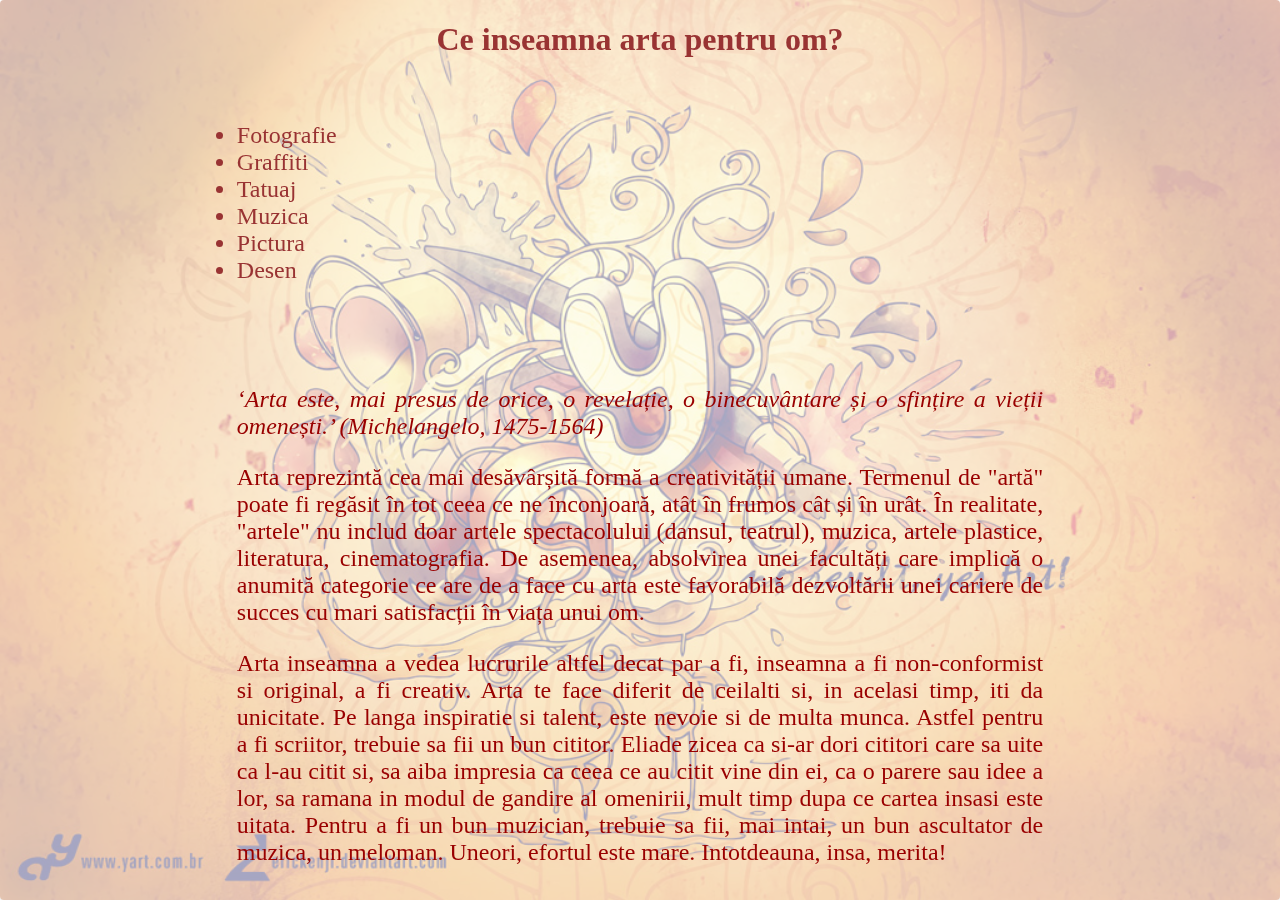
<file: index.html>
<!DOCTYPE html PUBLIC "-//W3C//DTD XHTML 1.0 Transitional//EN"
        "http://www.w3.org/TR/xhtml1/DTD/xhtml1-transitional.dtd">
<html xmlns="http://www.w3.org/1999/xhtml">
<head>
    <meta http-equiv="Content-Type" content="text/html; charset=utf-8"/>
    <title>Arta</title>

    <link href="style.css" rel="stylesheet" type="text/css"/>


</head>

<body style="color:#993333">
<div id="bg"><img src="images/Y_Art_Wallpaper_by_erickenji.jpg" width="100%" height="100%"
                  style="opacity:0.35;filter:alpha(opacity=35)"/></div>
<div id="content">

    <h1 align="center">Ce inseamna arta pentru om?</h1>

    <br/>
    <ul type="disc" style="padding-left:5%; font-size:x-large;">
        <li><a href="fotografie.html">Fotografie</a></li>
        <li><a href="graffiti.html">Graffiti</a></li>
        <li><a href="tatuajul.html">Tatuaj</a></li>
        <li><a href="muzica.html">Muzica</a></li>
        <li><a href="pictura.html">Pictura</a></li>
        <li><a href="desenul.html">Desen</a></li>
    </ul>
    <br/>
    <br/>
    <br/>


    <p style=" color:#990000;font-size:x-large; padding-left:5%; padding-right:5%; font-style: italic;" align="justify">
        ‘Arta este, mai presus de orice, o revelație, o binecuvântare și o sfințire a vieții omenești.’
        (Michelangelo, 1475-1564)</p>


    <p style=" color:#990000;font-size:x-large; padding-left:5%; padding-right:5%" align="justify">Arta reprezintă cea
        mai desăvârșită formă a creativității umane. Termenul de "artă" poate fi regăsit în tot ceea ce ne înconjoară,
        atât în frumos cât și în urât. În realitate, "artele" nu includ doar artele spectacolului (dansul, teatrul),
        muzica, artele plastice, literatura, cinematografia. De asemenea, absolvirea unei facultăți care implică o
        anumită categorie ce are de a face cu arta este favorabilă dezvoltării unei cariere de succes cu mari
        satisfacții în viața unui om.</p>

    <p style="color:#990000;font-size:x-large; padding-left:5%; padding-right:5%" align="justify">Arta inseamna a vedea
        lucrurile altfel decat par a fi, inseamna a fi non-conformist si original, a fi creativ. Arta te face diferit de
        ceilalti si, in acelasi timp, iti da unicitate. Pe langa inspiratie si talent, este nevoie si de multa munca.
        Astfel pentru a fi scriitor, trebuie sa fii un bun cititor. Eliade zicea ca si-ar dori cititori care sa uite ca
        l-au citit si, sa aiba impresia ca ceea ce au citit vine din ei, ca o parere sau idee a lor, sa ramana in modul
        de gandire al omenirii, mult timp dupa ce cartea insasi este uitata. Pentru a fi un bun muzician, trebuie sa
        fii, mai intai, un bun ascultator de muzica, un meloman. Uneori, efortul este mare. Intotdeauna, insa,
        merita! </p>

</div>
</body>
</html>
</file>
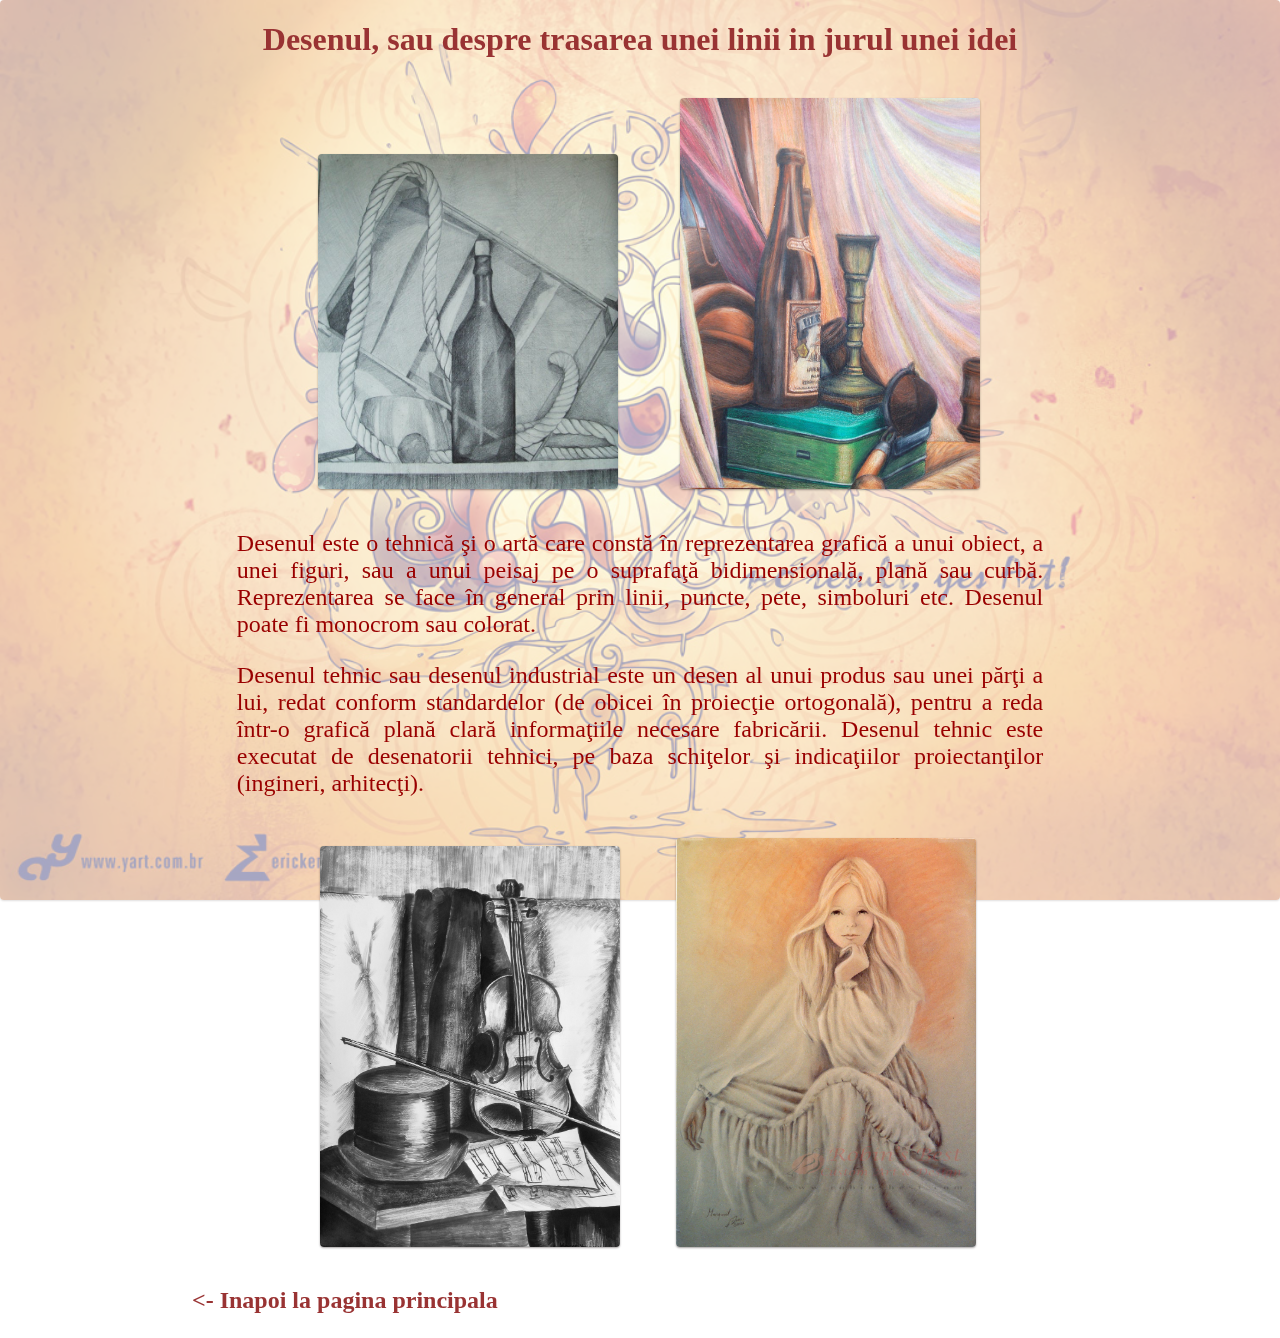
<file: desenul.html>
<!DOCTYPE html PUBLIC "-//W3C//DTD XHTML 1.0 Transitional//EN"
        "http://www.w3.org/TR/xhtml1/DTD/xhtml1-transitional.dtd">
<html xmlns="http://www.w3.org/1999/xhtml">
<head>
    <meta http-equiv="Content-Type" content="text/html; charset=utf-8"/>
    <title>Irina Stan</title>

    <link href="style.css" rel="stylesheet" type="text/css"/>

</head>

<body style="color:#993333">
<div id="bg"><img src="images/Y_Art_Wallpaper_by_erickenji.jpg" width="100%" height="100%"
                  style="opacity:0.35;filter:alpha(opacity=35)"/></div>
<div id="content">

    <h1 align="center">Desenul, sau despre trasarea unei linii in jurul unei idei</h1>


    <div align="center" style="width:100%"><img src="images/633965290012604992-no-title.jpg" width="300px"
                                                style="margin-right:5%"/><img
            src="images/colored_pencil_still_life_by_billyhaines-d2yr9ce.jpg" width="300"/></div>
    <div align="justify" style="padding-left:5%; padding-right:5%">
        <p style="color:#990000;font-size:24px;">Desenul este o tehnică şi o artă care constă în reprezentarea grafică a
            unui obiect, a unei figuri, sau a unui peisaj pe o suprafaţă bidimensională, plană sau curbă. Reprezentarea
            se face în general prin linii, puncte, pete, simboluri etc. Desenul poate fi monocrom sau colorat.</p>
        <p style="color:#990000;font-size:24px;">Desenul tehnic sau desenul industrial este un desen al unui produs sau
            unei părţi a lui, redat conform standardelor (de obicei în proiecţie ortogonală), pentru a reda într-o
            grafică plană clară informaţiile necesare fabricării. Desenul tehnic este executat de desenatorii tehnici,
            pe baza schiţelor şi indicaţiilor proiectanţilor (ingineri, arhitecţi).</p>
        <div align="center" style="width:100%"><img src="images/KarenYang_Violin.jpg" style="margin-right:5%"
                                                    width="300"/><img src="images/margeret.jpg" width="300"/></div>
    </div>
    <p style="font-size:x-large;"><b><a href="index.html"> <- Inapoi la pagina principala</a></b></p>
</div>
</body>
</html>
</file>
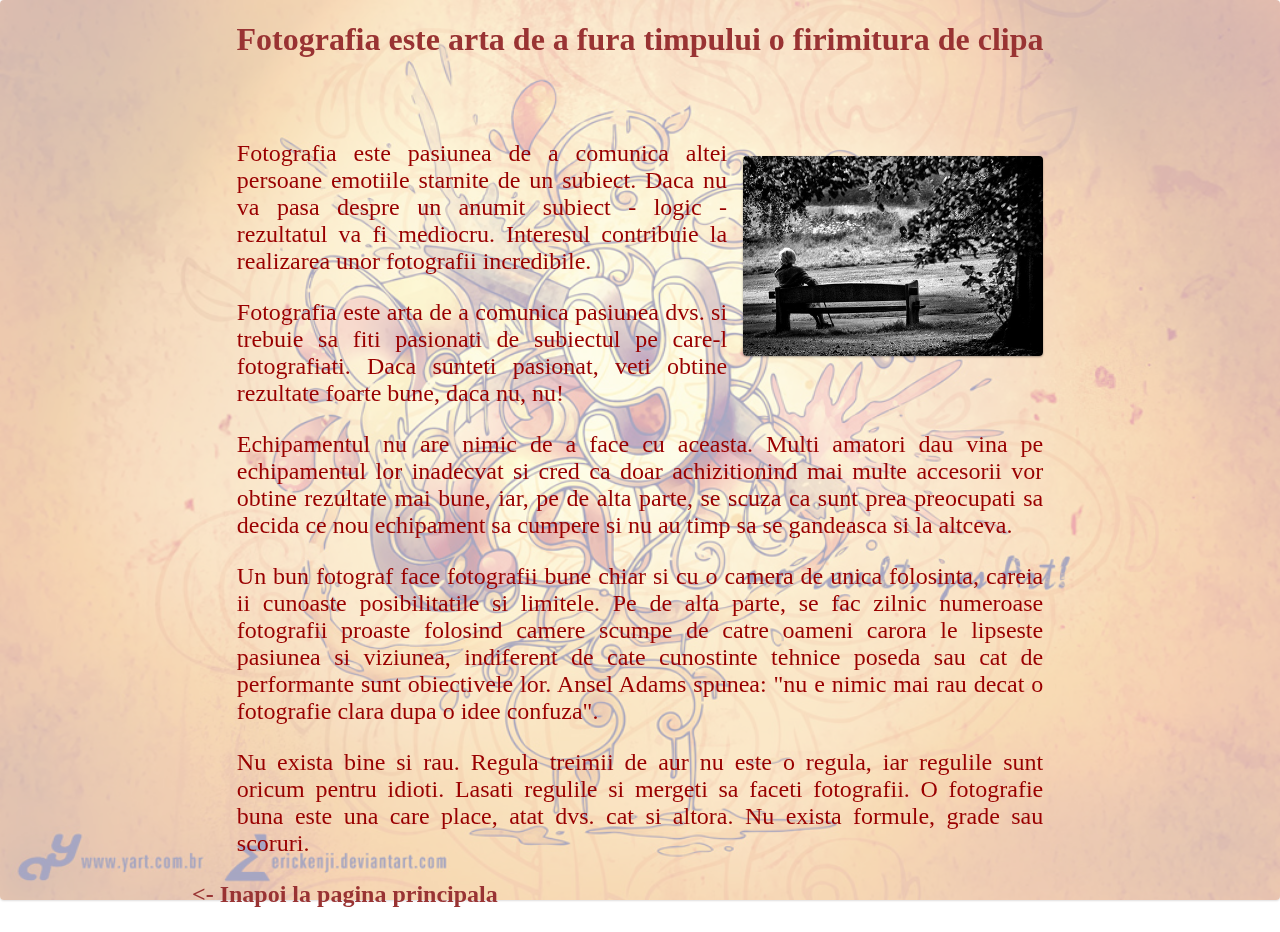
<file: fotografie.html>
<!DOCTYPE html PUBLIC "-//W3C//DTD XHTML 1.0 Transitional//EN"
        "http://www.w3.org/TR/xhtml1/DTD/xhtml1-transitional.dtd">
<html xmlns="http://www.w3.org/1999/xhtml">
<head>
    <meta http-equiv="Content-Type" content="text/html; charset=utf-8"/>
    <title>Irina Stan</title>

    <link href="style.css" rel="stylesheet" type="text/css"/>

</head>

<body style="color:#993333">
<div id="bg"><img src="images/Y_Art_Wallpaper_by_erickenji.jpg" width="100%" height="100%"
                  style="opacity:0.35;filter:alpha(opacity=35)"/></div>
<div id="content">

    <h1 align="center">Fotografia este arta de a fura timpului o firimitura de clipa</h1>
    <br/>
    <br/>
    <div align="justify" style="padding-left:5%; padding-right:5%">
        <img src="images/IMG_9923.jpg" align="right" width="300" />
        <p style="color:#990000;font-size:x-large;">Fotografia este pasiunea de a comunica altei persoane emotiile
            starnite de un subiect. Daca nu va pasa despre un anumit subiect - logic - rezultatul va fi mediocru.
            Interesul contribuie la realizarea unor fotografii incredibile.</p>

        <p style="color:#990000;font-size:x-large;">Fotografia este arta de a comunica pasiunea dvs. si trebuie sa fiti
            pasionati de subiectul pe care-l fotografiati. Daca sunteti pasionat, veti obtine rezultate foarte bune,
            daca nu, nu!</p>

        <p style="color:#990000;font-size:x-large;">Echipamentul nu are nimic de a face cu aceasta. Multi amatori dau
            vina pe echipamentul lor inadecvat si cred ca doar achizitionind mai multe accesorii vor obtine rezultate
            mai bune, iar, pe de alta parte, se scuza ca sunt prea preocupati sa decida ce nou echipament sa cumpere si
            nu au timp sa se gandeasca si la altceva.</p>
        <p style="color:#990000;font-size:x-large;">Un bun fotograf face fotografii bune chiar si cu o camera de unica
            folosinta, careia ii cunoaste posibilitatile si limitele. Pe de alta parte, se fac zilnic numeroase
            fotografii proaste folosind camere scumpe de catre oameni carora le lipseste pasiunea si viziunea,
            indiferent de cate cunostinte tehnice poseda sau cat de performante sunt obiectivele lor. Ansel Adams
            spunea: "nu e nimic mai rau decat o fotografie clara dupa o idee confuza".</p>
        <p style="color:#990000;font-size:x-large;">
            Nu exista bine si rau. Regula treimii de aur nu este o regula, iar regulile sunt oricum pentru idioti.
            Lasati regulile si mergeti sa faceti fotografii. O fotografie buna este una care place, atat dvs. cat si
            altora. Nu exista formule, grade sau scoruri.
        </p>
    </div>
    <p style="font-size:x-large;"><b><a href="index.html"> <- Inapoi la pagina principala</a></b></p>
</div>
</body>
</html>
</file>
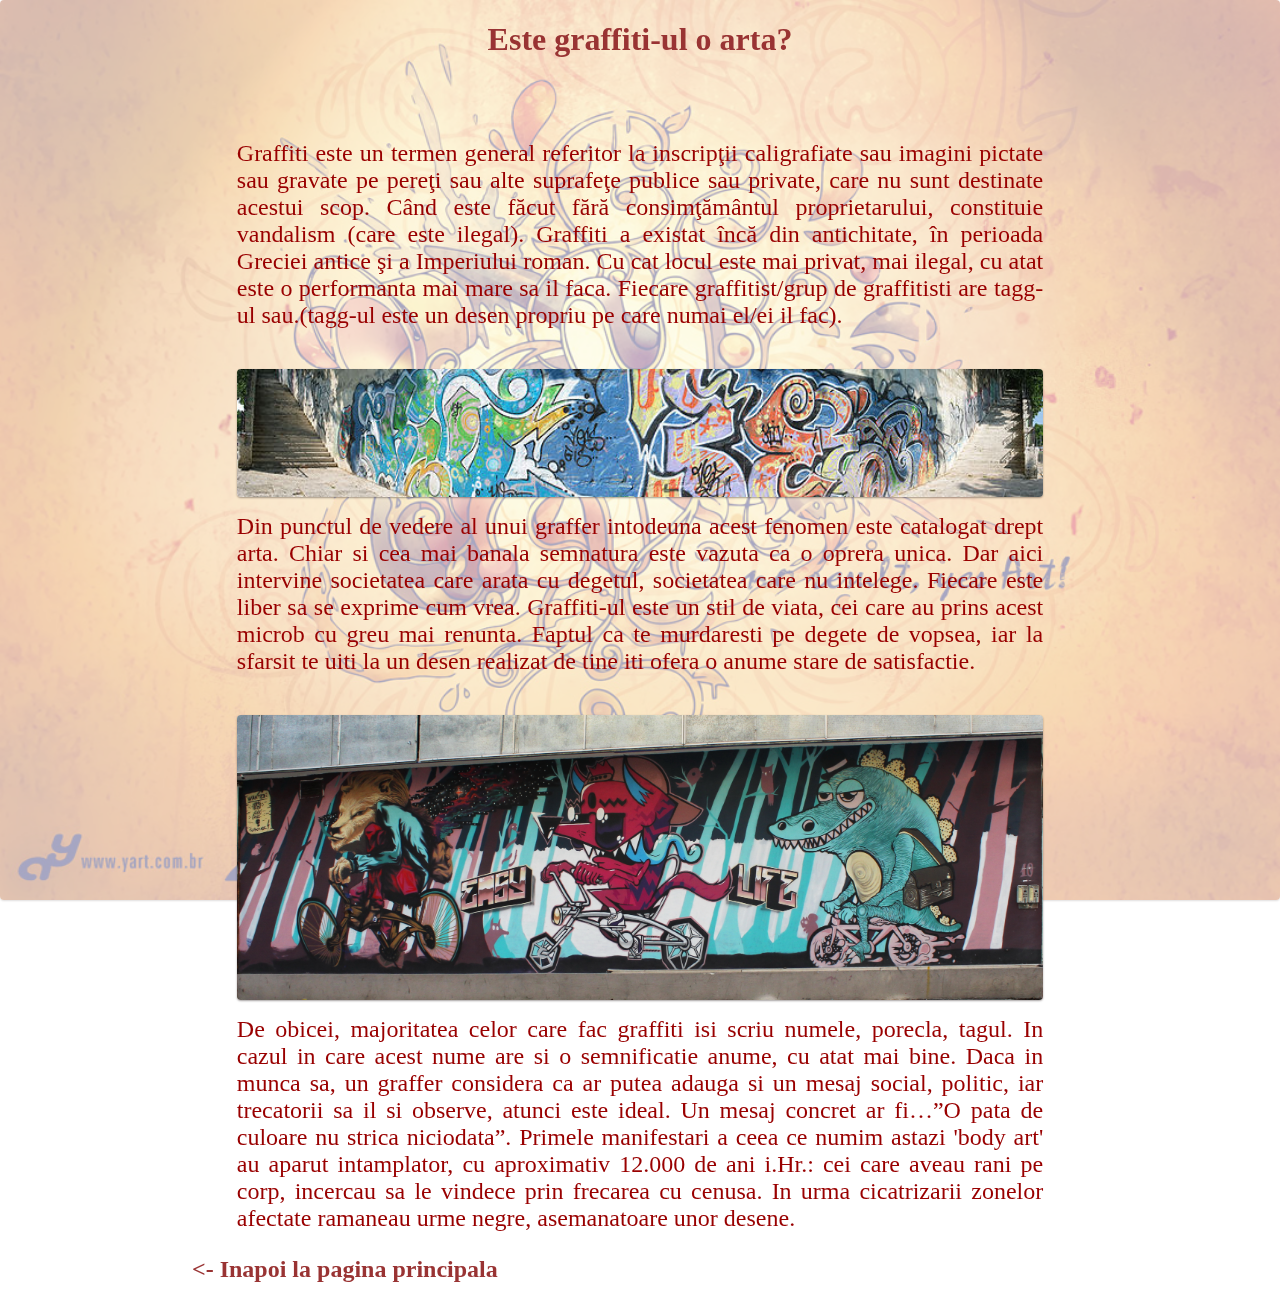
<file: graffiti.html>
<!DOCTYPE html PUBLIC "-//W3C//DTD XHTML 1.0 Transitional//EN"
        "http://www.w3.org/TR/xhtml1/DTD/xhtml1-transitional.dtd">
<html xmlns="http://www.w3.org/1999/xhtml">
<head>
    <meta http-equiv="Content-Type" content="text/html; charset=utf-8"/>
    <title>Irina Stan</title>

    <link href="style.css" rel="stylesheet" type="text/css"/>

</head>

<body style="color:#993333">
<div id="bg"><img src="images/Y_Art_Wallpaper_by_erickenji.jpg" width="100%" height="100%"
                  style="opacity:0.35;filter:alpha(opacity=35)"/></div>
<div id="content">

    <h1 align="center">Este graffiti-ul o arta?</h1>
    <br/>
    <br/>
    <div align="justify" style="padding-left:5%; padding-right:5%">
        <p style="color:#990000;font-size:24px;">Graffiti este un termen general referitor la inscripţii caligrafiate
            sau imagini pictate sau gravate pe pereţi sau alte suprafeţe publice sau private, care nu sunt destinate
            acestui scop. Când este făcut fără consimţământul proprietarului, constituie vandalism (care este ilegal).
            Graffiti a existat încă din antichitate, în perioada Greciei antice şi a Imperiului roman. Cu cat locul este
            mai privat, mai ilegal, cu atat este o performanta mai mare sa il faca. Fiecare graffitist/grup de
            graffitisti are tagg-ul sau.(tagg-ul este un desen propriu pe care numai el/ei il fac).</p>
        <div style="width:100%"><img src="images/Graffiti pe terasamentul fluviului Tibru in Roma, Italia.jpg"
                                     align="right" width="100%"/></div>
        <p style="color:#990000;font-size:24px;">Din punctul de vedere al unui graffer intodeuna acest fenomen este
            catalogat drept arta. Chiar si cea mai banala semnatura este vazuta ca o oprera unica. Dar aici intervine
            societatea care arata cu degetul, societatea care nu intelege. Fiecare este liber sa se exprime cum vrea.
            Graffiti-ul este un stil de viata, cei care au prins acest microb cu greu mai renunta. Faptul ca te
            murdaresti pe degete de vopsea, iar la sfarsit te uiti la un desen realizat de tine iti ofera o anume stare
            de satisfactie. </p>
        <div style="width:100%"><img src="images/graffiti2.jpg"
                                     align="right" width="100%"/></div>
        <p style="color:#990000;font-size:24px;">De obicei, majoritatea celor care fac graffiti isi scriu numele,
            porecla, tagul. In cazul in
            care acest nume are si o semnificatie anume, cu atat mai bine. Daca in munca sa, un graffer considera ca ar
            putea adauga si un mesaj social, politic, iar trecatorii sa il si observe, atunci este ideal. Un mesaj
            concret ar fi…”O pata de culoare nu strica niciodata”. Primele manifestari a ceea ce numim astazi 'body art'
            au aparut intamplator, cu aproximativ 12.000 de ani i.Hr.: cei care aveau rani pe corp, incercau sa le
            vindece prin frecarea cu cenusa. In urma cicatrizarii zonelor afectate ramaneau urme negre, asemanatoare
            unor desene.</p>

    </div>
    <p style="font-size:x-large;"><b><a href="index.html"> <- Inapoi la pagina principala</a></b></p>
</div>
</body>
</html>
</file>
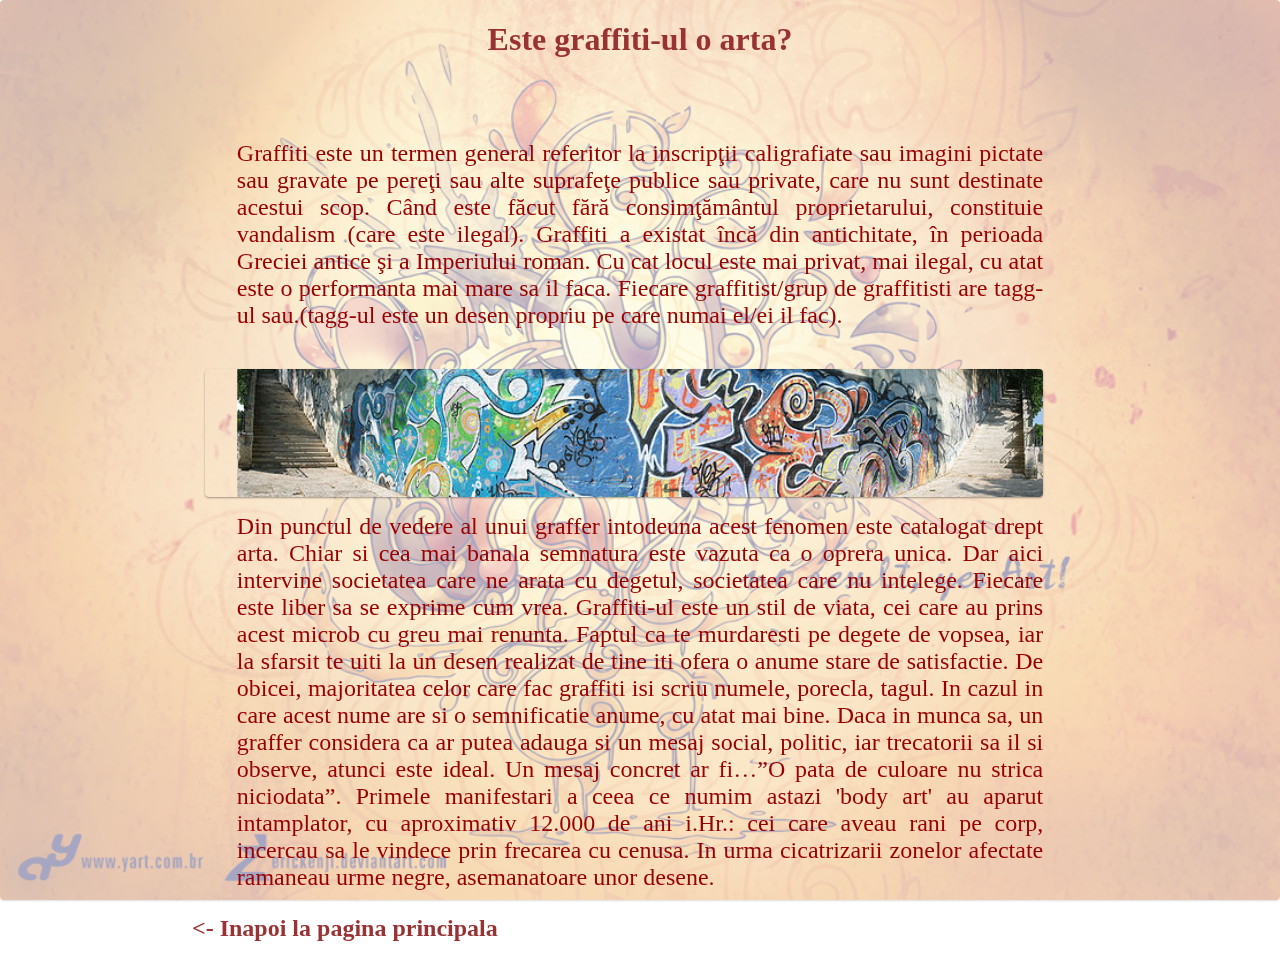
<file: grafitti.html>
<!DOCTYPE html PUBLIC "-//W3C//DTD XHTML 1.0 Transitional//EN"
        "http://www.w3.org/TR/xhtml1/DTD/xhtml1-transitional.dtd">
<html xmlns="http://www.w3.org/1999/xhtml">
<head>
    <meta http-equiv="Content-Type" content="text/html; charset=utf-8"/>
    <title>Irina Stan</title>

    <link href="style.css" rel="stylesheet" type="text/css"/>

</head>

<body style="color:#993333">
<div id="bg"><img src="images/Y_Art_Wallpaper_by_erickenji.jpg" width="100%" height="100%"
                  style="opacity:0.35;filter:alpha(opacity=35)"/></div>
<div id="content">

    <h1 align="center">Este graffiti-ul o arta?</h1>
    <br/>
    <br/>
    <div align="justify" style="padding-left:5%; padding-right:5%">
        <p style="color:#990000;font-size:24px;">Graffiti este un termen general referitor la inscripţii caligrafiate
            sau imagini pictate sau gravate pe pereţi sau alte suprafeţe publice sau private, care nu sunt destinate
            acestui scop. Când este făcut fără consimţământul proprietarului, constituie vandalism (care este ilegal).
            Graffiti a existat încă din antichitate, în perioada Greciei antice şi a Imperiului roman. Cu cat locul este
            mai privat, mai ilegal, cu atat este o performanta mai mare sa il faca. Fiecare graffitist/grup de
            graffitisti are tagg-ul sau.(tagg-ul este un desen propriu pe care numai el/ei il fac).</p>
        <div style="width:100%"><img src="images/Graffiti pe terasamentul fluviului Tibru in Roma, Italia.jpg"
                                     align="right" width="100%" style="padding-left:4%"/></div>
        <p style="color:#990000;font-size:24px;">Din punctul de vedere al unui graffer intodeuna acest fenomen este
            catalogat drept arta. Chiar si cea mai banala semnatura este vazuta ca o oprera unica. Dar aici intervine
            societatea care ne arata cu degetul, societatea care nu intelege. Fiecare este liber sa se exprime cum vrea.
            Graffiti-ul este un stil de viata, cei care au prins acest microb cu greu mai renunta. Faptul ca te
            murdaresti pe degete de vopsea, iar la sfarsit te uiti la un desen realizat de tine iti ofera o anume stare
            de satisfactie. De obicei, majoritatea celor care fac graffiti isi scriu numele, porecla, tagul. In cazul in
            care acest nume are si o semnificatie anume, cu atat mai bine. Daca in munca sa, un graffer considera ca ar
            putea adauga si un mesaj social, politic, iar trecatorii sa il si observe, atunci este ideal. Un mesaj
            concret ar fi…”O pata de culoare nu strica niciodata”. Primele manifestari a ceea ce numim astazi 'body art'
            au aparut intamplator, cu aproximativ 12.000 de ani i.Hr.: cei care aveau rani pe corp, incercau sa le
            vindece prin frecarea cu cenusa. In urma cicatrizarii zonelor afectate ramaneau urme negre, asemanatoare
            unor desene.</p>

    </div>
    <p style="font-size:x-large;"><b><a href="index.html"> <- Inapoi la pagina principala</a></b></p>
</div>
</body>
</html>
</file>
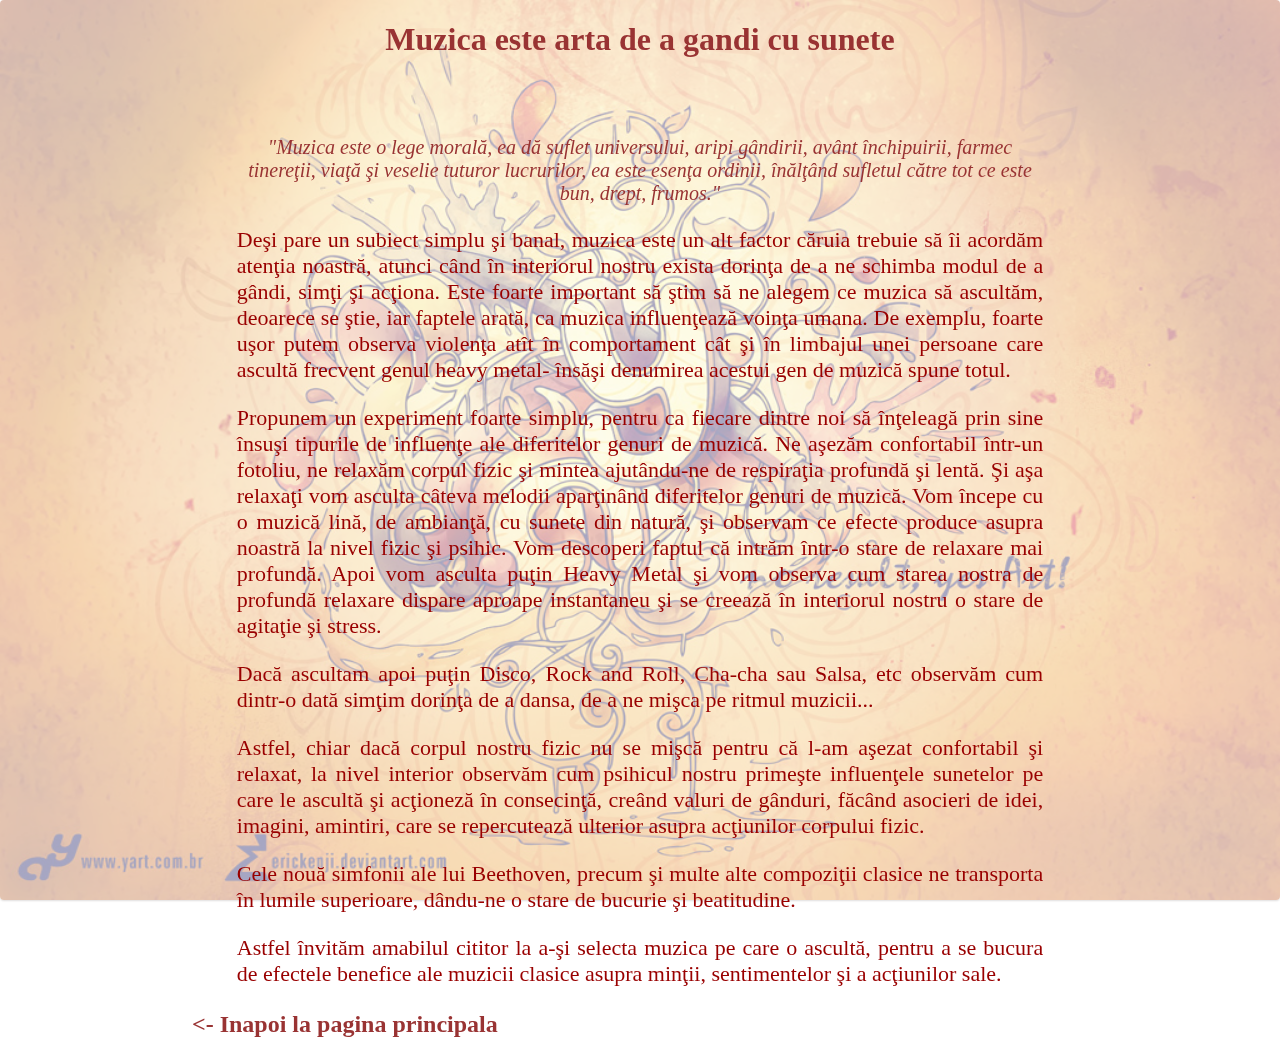
<file: muzica.html>
<!DOCTYPE html PUBLIC "-//W3C//DTD XHTML 1.0 Transitional//EN"
        "http://www.w3.org/TR/xhtml1/DTD/xhtml1-transitional.dtd">
<html xmlns="http://www.w3.org/1999/xhtml">
<head>
    <meta http-equiv="Content-Type" content="text/html; charset=utf-8"/>
    <title>Irina Stan</title>

    <link href="style.css" rel="stylesheet" type="text/css"/>

</head>

<body style="color:#993333">
<div id="bg"><img src="images/Y_Art_Wallpaper_by_erickenji.jpg" width="100%" height="100%"
                  style="opacity:0.35;filter:alpha(opacity=35)"/></div>
<div id="content">

    <h1 align="center">Muzica este arta de a gandi cu sunete</h1>
    <br/>
    <br/>
    <div align="justify" style="padding-left:5%; padding-right:5%">
        <p align="center" style="font-size:20px"><i>"Muzica este o lege morală, ea dă suflet universului, aripi
            gândirii, avânt închipuirii, farmec tinereţii, viaţă şi veselie tuturor lucrurilor, ea este esenţa ordinii,
            înălţând sufletul către tot ce este bun, drept, frumos."</i></p>
        <p style="color:#990000;font-size:22px;">Deşi pare un subiect simplu şi banal, muzica este un alt factor căruia
            trebuie să îi acordăm atenţia noastră, atunci când în interiorul nostru exista dorinţa de a ne schimba modul
            de a gândi, simţi şi acţiona. Este foarte important să ştim să ne alegem ce muzica să ascultăm, deoarece se
            ştie, iar faptele arată, ca muzica influenţează voinţa umana. De exemplu, foarte uşor putem observa violenţa
            atît în comportament cât şi în limbajul unei persoane care ascultă frecvent genul heavy metal- însăşi
            denumirea acestui gen de muzică spune totul.
        </p>
        <p style="color:#990000;font-size:22px;">Propunem un experiment foarte simplu, pentru ca fiecare dintre noi să
            înţeleagă prin sine însuşi tipurile de influenţe ale diferitelor genuri de muzică. Ne aşezăm confortabil
            într-un fotoliu, ne relaxăm corpul fizic şi mintea ajutându-ne de respiraţia profundă şi lentă. Şi aşa
            relaxaţi vom asculta câteva melodii aparţinând diferitelor genuri de muzică. Vom începe cu o muzică lină, de
            ambianţă, cu sunete din natură, şi observam ce efecte produce asupra noastră la nivel fizic şi psihic. Vom
            descoperi faptul că intrăm într-o stare de relaxare mai profundă. Apoi vom asculta puţin Heavy Metal şi vom
            observa cum starea nostra de profundă relaxare dispare aproape instantaneu şi se creează în interiorul
            nostru o stare de agitaţie şi stress.</p>
        <p style="color:#990000;font-size:22px;">Dacă ascultam apoi puţin Disco, Rock and Roll, Cha-cha sau Salsa, etc
            observăm cum dintr-o dată simţim dorinţa de a dansa, de a ne mişca pe ritmul muzicii...</p>
        <p style="color:#990000;font-size:22px;">Astfel, chiar dacă corpul nostru fizic nu se mişcă pentru că l-am
            aşezat confortabil şi relaxat, la nivel interior observăm cum psihicul nostru primeşte influenţele sunetelor
            pe care le ascultă şi acţioneză în consecinţă, creând valuri de gânduri, făcând asocieri de idei, imagini,
            amintiri, care se repercutează ulterior asupra acţiunilor corpului fizic.</p>
        <p style="color:#990000;font-size:22px;">Cele nouă simfonii ale lui Beethoven, precum şi multe alte compoziţii
            clasice ne transporta în lumile superioare, dându-ne o stare de bucurie şi beatitudine.</p>
        <p style="color:#990000;font-size:22px;">Astfel învităm amabilul cititor la a-şi selecta muzica pe care o
            ascultă, pentru a se bucura de efectele benefice ale muzicii clasice asupra minţii, sentimentelor şi a
            acţiunilor sale.</p>

    </div>
    <p style="font-size:x-large;"><b><a href="index.html"> <- Inapoi la pagina principala</a></b></p>
</div>
</body>
</html>
</file>
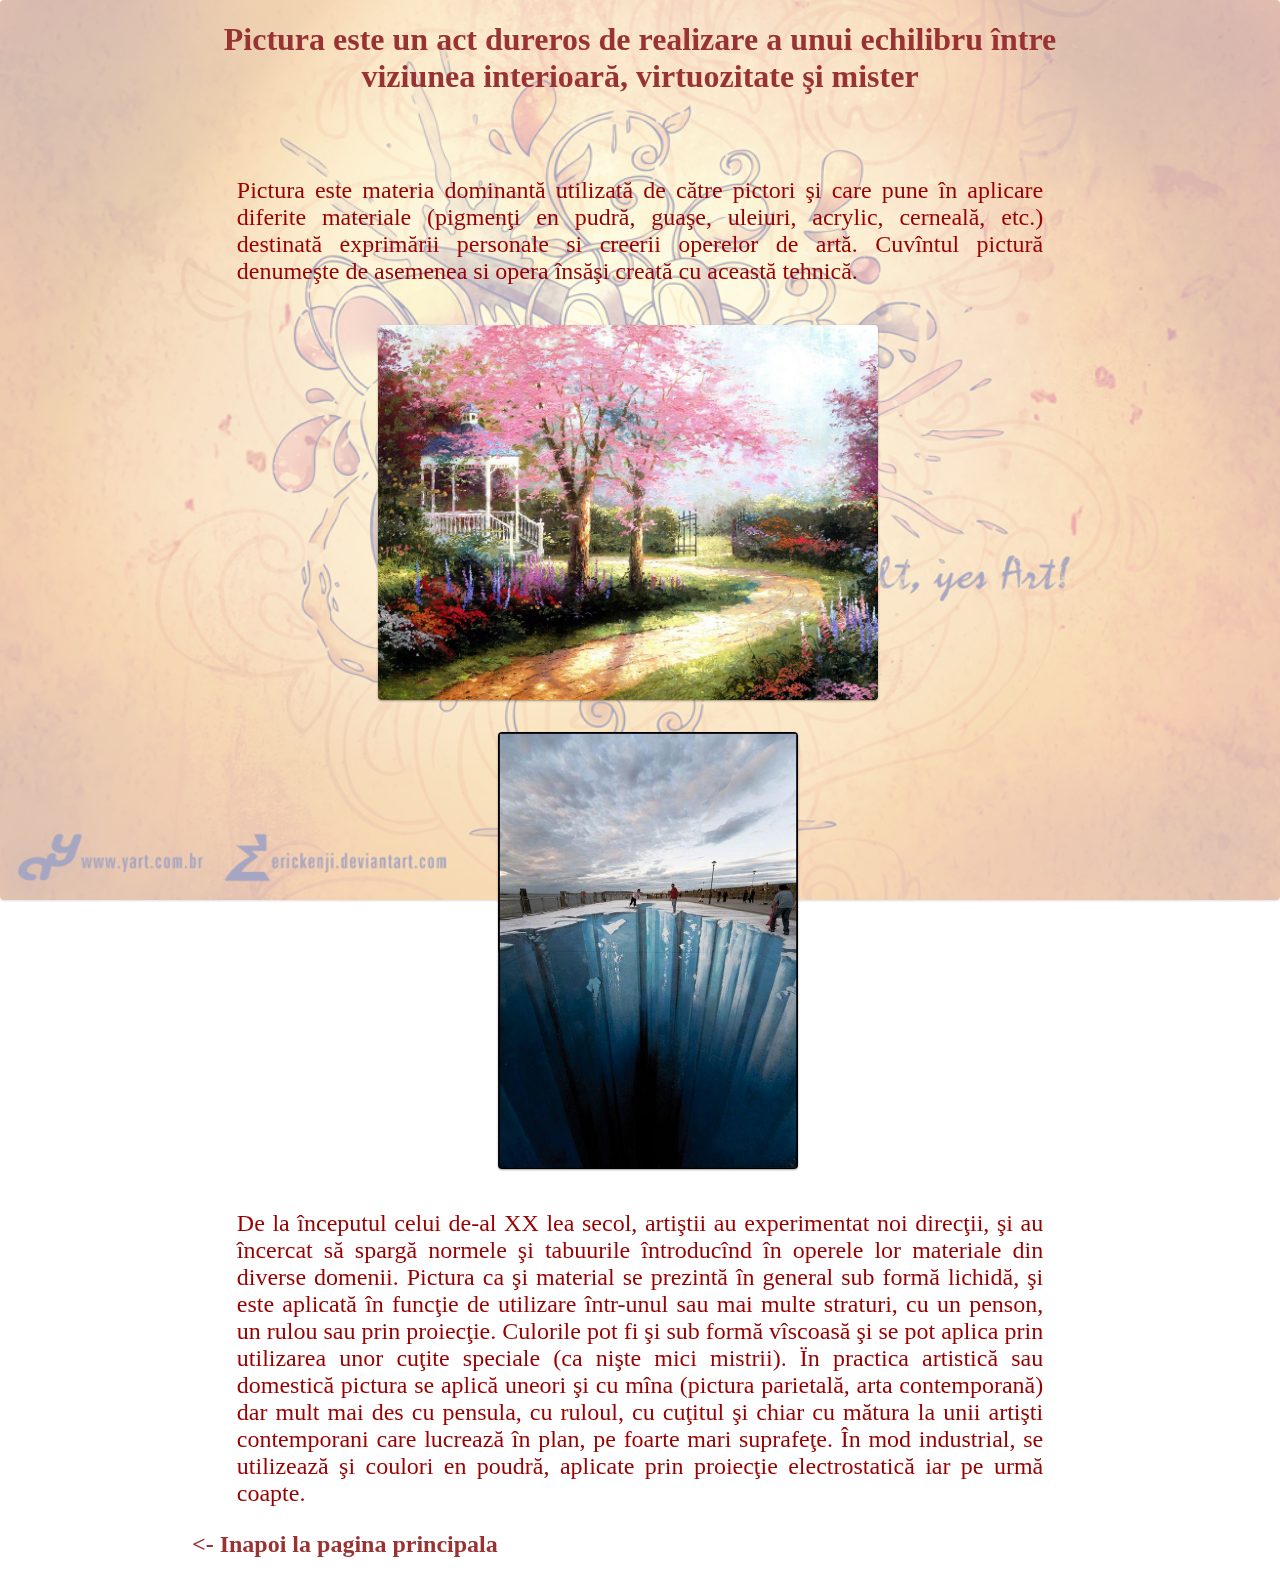
<file: pictura.html>
<!DOCTYPE html PUBLIC "-//W3C//DTD XHTML 1.0 Transitional//EN"
        "http://www.w3.org/TR/xhtml1/DTD/xhtml1-transitional.dtd">
<html xmlns="http://www.w3.org/1999/xhtml">
<head>
    <meta http-equiv="Content-Type" content="text/html; charset=utf-8"/>
    <title>Irina Stan</title>

    <link href="style.css" rel="stylesheet" type="text/css"/>

</head>

<body style="color:#993333">
<div id="bg"><img src="images/Y_Art_Wallpaper_by_erickenji.jpg" width="100%" height="100%"
                  style="opacity:0.35;filter:alpha(opacity=35)"/></div>
<div id="content">

    <h1 align="center">Pictura este un act dureros de realizare a unui echilibru între viziunea interioară, virtuozitate
        şi mister</h1>
    <br/>
    <br/>
    <div align="justify" style="padding-left:5%; padding-right:5%">
        <p style="color:#990000;font-size:24px;">Pictura este materia dominantă utilizată de către pictori şi care pune
            în aplicare diferite materiale (pigmenţi en pudră, guaşe, uleiuri, acrylic, cerneală, etc.) destinată
            exprimării personale si creerii operelor de artă. Cuvîntul pictură denumeşte de asemenea si opera însăşi
            creată cu această tehnică.</p>
        <div style="width:100%" align="center"><img src="images/paintinggg.bmp" width="500px" style="margin-right:5%"/><img
                src="images/Amazing_Ground_Painting.jpg" width="300px"/></div>
        <p style="color:#990000;font-size:24px;">De la începutul celui de-al XX lea secol, artiştii au experimentat noi
            direcţii, şi au încercat să spargă normele şi tabuurile întroducînd în operele lor materiale din diverse
            domenii. Pictura ca şi material se prezintă în general sub formă lichidă, şi este aplicată în funcţie de
            utilizare într-unul sau mai multe straturi, cu un penson, un rulou sau prin proiecţie. Culorile pot fi şi
            sub formă vîscoasă şi se pot aplica prin utilizarea unor cuţite speciale (ca nişte mici mistrii). Ïn
            practica artistică sau domestică pictura se aplică uneori şi cu mîna (pictura parietală, arta contemporană)
            dar mult mai des cu pensula, cu ruloul, cu cuţitul şi chiar cu mătura la unii artişti contemporani care
            lucrează în plan, pe foarte mari suprafeţe. În mod industrial, se utilizează şi coulori en poudră, aplicate
            prin proiecţie electrostatică iar pe urmă coapte.</p>

    </div>
    <p style="font-size:x-large;"><b><a href="index.html"> <- Inapoi la pagina principala</a></b></p>
</div>
</body>
</html>
</file>
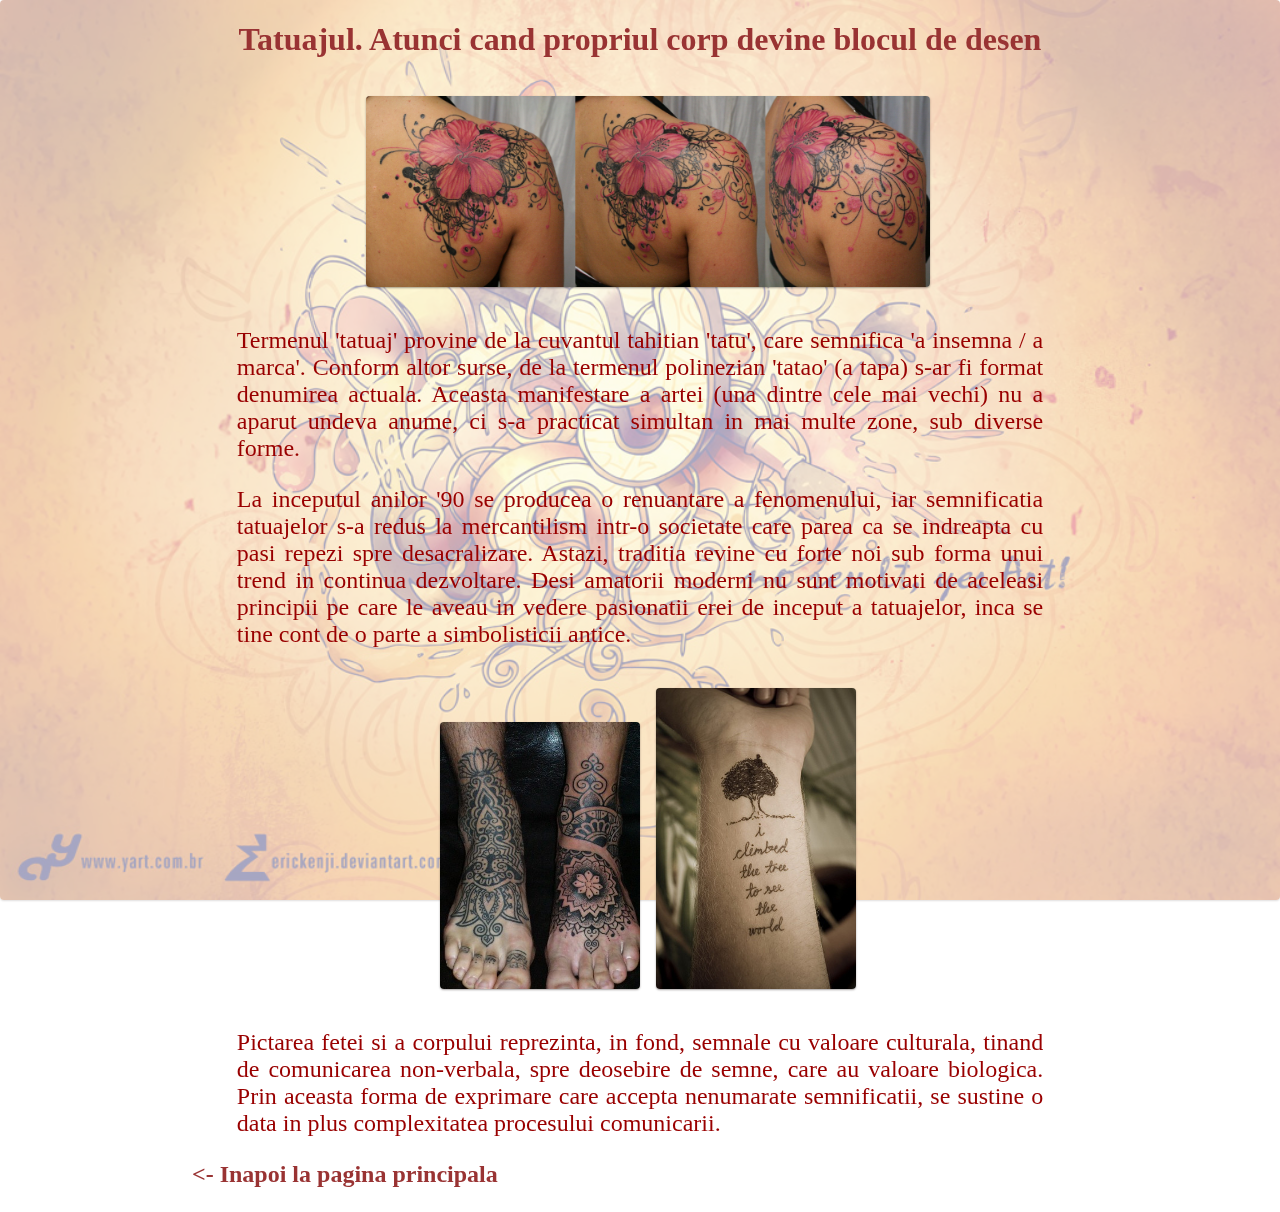
<file: tatuajul.html>
<!DOCTYPE html PUBLIC "-//W3C//DTD XHTML 1.0 Transitional//EN"
        "http://www.w3.org/TR/xhtml1/DTD/xhtml1-transitional.dtd">
<html xmlns="http://www.w3.org/1999/xhtml">
<head>
    <meta http-equiv="Content-Type" content="text/html; charset=utf-8"/>
    <title>Irina Stan</title>

    <link href="style.css" rel="stylesheet" type="text/css"/>

</head>

<body style="color:#993333">
<div id="bg"><img src="images/Y_Art_Wallpaper_by_erickenji.jpg" width="100%" height="100%"
                  style="opacity:0.35;filter:alpha(opacity=35)"/></div>
<div id="content">

    <h1 align="center">Tatuajul. Atunci cand propriul corp devine blocul de desen</h1>


    <div align="justify" style="padding-left:5%; padding-right:5%">
        <div style="width:100%" align="center"><img src="images/Pink_Flower_heart_tribal_TaT_by_2Face_Tattoo.jpg"
                                                    width="70%"/></div>
        <p style="color:#990000;font-size:24px;">Termenul 'tatuaj' provine de la cuvantul tahitian 'tatu',
            care semnifica 'a insemna / a marca'. Conform altor surse, de la termenul polinezian 'tatao' (a tapa) s-ar
            fi format denumirea actuala. Aceasta manifestare a artei (una dintre cele mai vechi) nu a aparut undeva
            anume, ci s-a practicat simultan in mai multe zone, sub diverse forme.</p>

        <p style="color:#990000;font-size:24px;">La inceputul anilor '90 se producea o renuantare a fenomenului, iar
            semnificatia tatuajelor s-a redus la mercantilism intr-o societate care parea ca se indreapta cu pasi repezi
            spre desacralizare. Astazi, traditia revine cu forte noi sub forma unui trend in continua dezvoltare. Desi
            amatorii moderni nu sunt motivati de aceleasi principii pe care le aveau in vedere pasionatii erei de
            inceput a tatuajelor, inca se tine cont de o parte a simbolisticii antice.</p>
        <div style="width:100%" align="center"><img src="images/tattoos-for-feet.jpg" width="200"/><img
                src="images/hand,tattoo,words,inspiration,tattoos,treebeing-4bf3e21367f44081ab39a64f2fedc810_h.jpg"
                width="200"/></div>
        <p style="color:#990000;font-size:24px;">Pictarea fetei si a corpului reprezinta, in fond, semnale cu valoare
            culturala, tinand de comunicarea non-verbala, spre deosebire de semne, care au valoare biologica. Prin
            aceasta forma de exprimare care accepta nenumarate semnificatii, se sustine o data in plus complexitatea
            procesului comunicarii.</p>
    </div>
    <p style="font-size:x-large;"><b><a href="index.html"> <- Inapoi la pagina principala</a></b></p>
</div>
</body>
</html>
</file>
<file: style.css>
#bg {
    position: fixed;
    top: 0;
    left: 0;
    height: 100%;
    width: 100%;
}

#bg > img {
    margin: 0;
}

#content {
    position: relative;
    height: 100%;
}

a:link {
    color: #993333;
    text-decoration: none;
}

a:visited {
    color: #993333;
    text-decoration: none;
}


body {
    width: 70%;
    margin: 0px auto;
}

img {
    border-radius: 4px;
    box-shadow: 0 1px 2px hsla(0, 15%, 12%, .4);
    margin-left: 2%;
    margin-top: 2%;
    margin-bottom: 2%;
}
</file>
